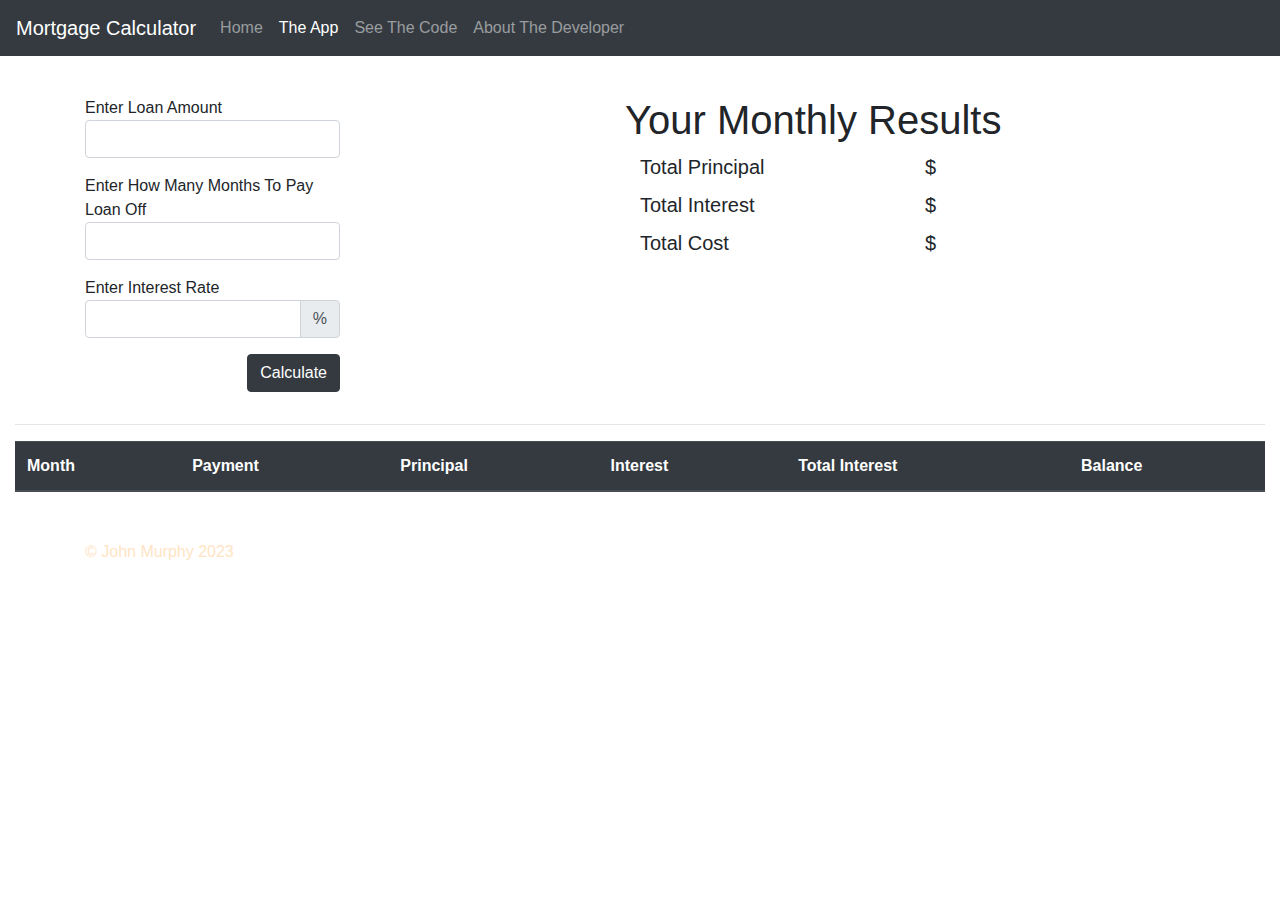
<file: theApp.html>
<!doctype html>
<html lang="en">

<head>
  <title>Mortgage Calculator</title>
  <!-- Required meta tags -->
  <meta charset="utf-8">
  <meta name="viewport" content="width=device-width, initial-scale=1, shrink-to-fit=no">
  <meta name="description"
    content="This is a simple Mortgage Calulator that calculates interest based on APR% and breaks down payments of a loan over specified years">

  <!-- Favicon-->
  <link rel="icon" type="image/x-icon" href="https://dsm56ob6rdulz.cloudfront.net/favicon.ico" />

  <!-- Bootstrap CSS -->
  <link rel="stylesheet" href="https://stackpath.bootstrapcdn.com/bootstrap/4.3.1/css/bootstrap.min.css"
    integrity="sha384-ggOyR0iXCbMQv3Xipma34MD+dH/1fQ784/j6cY/iJTQUOhcWr7x9JvoRxT2MZw1T" crossorigin="anonymous">
  <!-- Custom CSS -->
  <link rel="stylesheet" href="https://dsm56ob6rdulz.cloudfront.net/MortgageCalculator/css/site.css">

  <!-- Google Fonts -->
  <link rel="preconnect" href="https://fonts.gstatic.com">
  <link href="https://fonts.googleapis.com/css2?family=Courgette&display=swap" rel="stylesheet">
  <link rel="preconnect" href="https://fonts.gstatic.com">
  <link href="https://fonts.googleapis.com/css2?family=Courgette&family=M+PLUS+Rounded+1c&display=swap"
    rel="stylesheet">
</head>

<body onload="load()">
  <header>
    <nav class="navbar navbar-expand-md navbar-dark fixed-top bg-dark" id="NavBar-BG">
      <a class="navbar-brand" href="index.html">Mortgage Calculator</a>
      <button class="navbar-toggler" type="button" data-toggle="collapse" data-target="#navbarCollapse"
        aria-controls="navbarCollapse" aria-expanded="false" aria-label="Toggle navigation">
        <span class="navbar-toggler-icon"></span>
      </button>
      <div class="collapse navbar-collapse" id="navbarCollapse">
        <ul class="navbar-nav mr-auto">
          <li class="nav-item">
            <a class="nav-link" href="index.html">Home</a>
          </li>
          <li class="nav-item active">
            <a class="nav-link" href="theApp.html">The App<span class="sr-only">(current)</span></a>
          </li>
          <li class="nav-item">
            <a class="nav-link" href="seeTheCode.html">See The Code</a>
          </li>
          <li class="nav-item">
            <a class="nav-link" href="https://portfolio.fullstackindie.net/" target="_blank">About The Developer</a>
          </li>
        </ul>
      </div>
    </nav>
  </header>
  <main role="main" class="container-fluid">
    <div class="container">
      <br />
      <br />
      <br />
      <br />
      <div class="row">
        <div class="col-sm-3">
          <div class="form-group">
            <labe>Enter Loan Amount</labe>
            <input type="number" class="form-control" id="initialPrincipal">
          </div>
          <div class="form-group">
            <labe>Enter How Many Months To Pay Loan Off</labe>
            <input type="number" class="form-control" id="initialMonths">
          </div>
          <div class="form-group">
            <labe>Enter Interest Rate</labe>
            <div class="input-group mb-3">
              <input type="number" class="form-control" aria-label="" id="initialInterest">
              <div class="input-group-append">
                <span class="input-group-text">%</span>
              </div>
            </div>
          </div>
          <div class="form-group float-right">
            <button onclick="calculateMortgage('true')" class="btn btn-dark" type="button">Calculate</button>
          </div>
        </div>
        <div class="col-sm-3"></div>
        <div class="col-sm-6">
          <div class="row">
            <div class="row">
              <div class="col-sm-12">
                <div class="row">
                  <h1>Your Monthly Results</h1>
                </div>
              </div>
            </div>
          </div>
          <div class="row">
            <div class="col">
              <div class="row">
                <label style="font-size: 20px;">Total Principal</label>
              </div>
              <div class="row">
                <label style="font-size: 20px;">Total Interest</label>
              </div>
              <div class="row">
                <label style="font-size: 20px;">Total Cost</label>
              </div>
            </div>
            <div class="col">
              <div class="row">
                <label style="font-size: 20px;">$ <span class="" id="resultPrincipal"></span></label>
              </div>
              <div class="row">
                <label style="font-size: 20px;">$ <span class="text-left" id="resultInterest"></span></label>
              </div>
              <div class="row">
                <label style="font-size: 20px;">$ <span class="text-left" id="resultCost"></span></label>
              </div>
            </div>
          </div>
        </div>
      </div>
    </div>
    </div>
    <hr>
    <table class="table table-striped" id="addressBook">
      <thead class="thead-dark">
        <tr>
          <th>Month</th>
          <th>Payment</th>
          <th>Principal</th>
          <th>Interest</th>
          <th>Total Interest</th>
          <th>Balance</th>
        </tr>
      </thead>
      <tbody id="resultsBody">
        <!-- Data Goes Here -->
      </tbody>
    </table>
  </main>

  <footer class="footer mt-5" id="Footer-BG">
    <div class="container">
      <span style="color:bisque;">&copy; John Murphy 2023</span>
    </div>
  </footer>

  <template id="Data-Template">
    <tr>
      <td id="month"></td>
      <td id="payment"></td>
      <td id="principal"></td>
      <td id="interest"></td>
      <td id="totalInterest"></td>
      <td id="balance"></td>
    </tr>
  </template>


  <!-- jQuery first, then Popper.js, then Bootstrap JS -->
  <script src="https://code.jquery.com/jquery-3.3.1.slim.min.js"
    integrity="sha384-q8i/X+965DzO0rT7abK41JStQIAqVgRVzpbzo5smXKp4YfRvH+8abtTE1Pi6jizo" crossorigin="anonymous">
    </script>
  <script src="https://cdnjs.cloudflare.com/ajax/libs/popper.js/1.14.7/umd/popper.min.js"
    integrity="sha384-UO2eT0CpHqdSJQ6hJty5KVphtPhzWj9WO1clHTMGa3JDZwrnQq4sF86dIHNDz0W1" crossorigin="anonymous">
    </script>
  <script src="https://stackpath.bootstrapcdn.com/bootstrap/4.3.1/js/bootstrap.min.js"
    integrity="sha384-JjSmVgyd0p3pXB1rRibZUAYoIIy6OrQ6VrjIEaFf/nJGzIxFDsf4x0xIM+B07jRM" crossorigin="anonymous">
    </script>
  <!-- Custom JS-->
  <script src="https://dsm56ob6rdulz.cloudfront.net/MortgageCalculator/js/site.js"></script>

</body>

</html>
</file>
